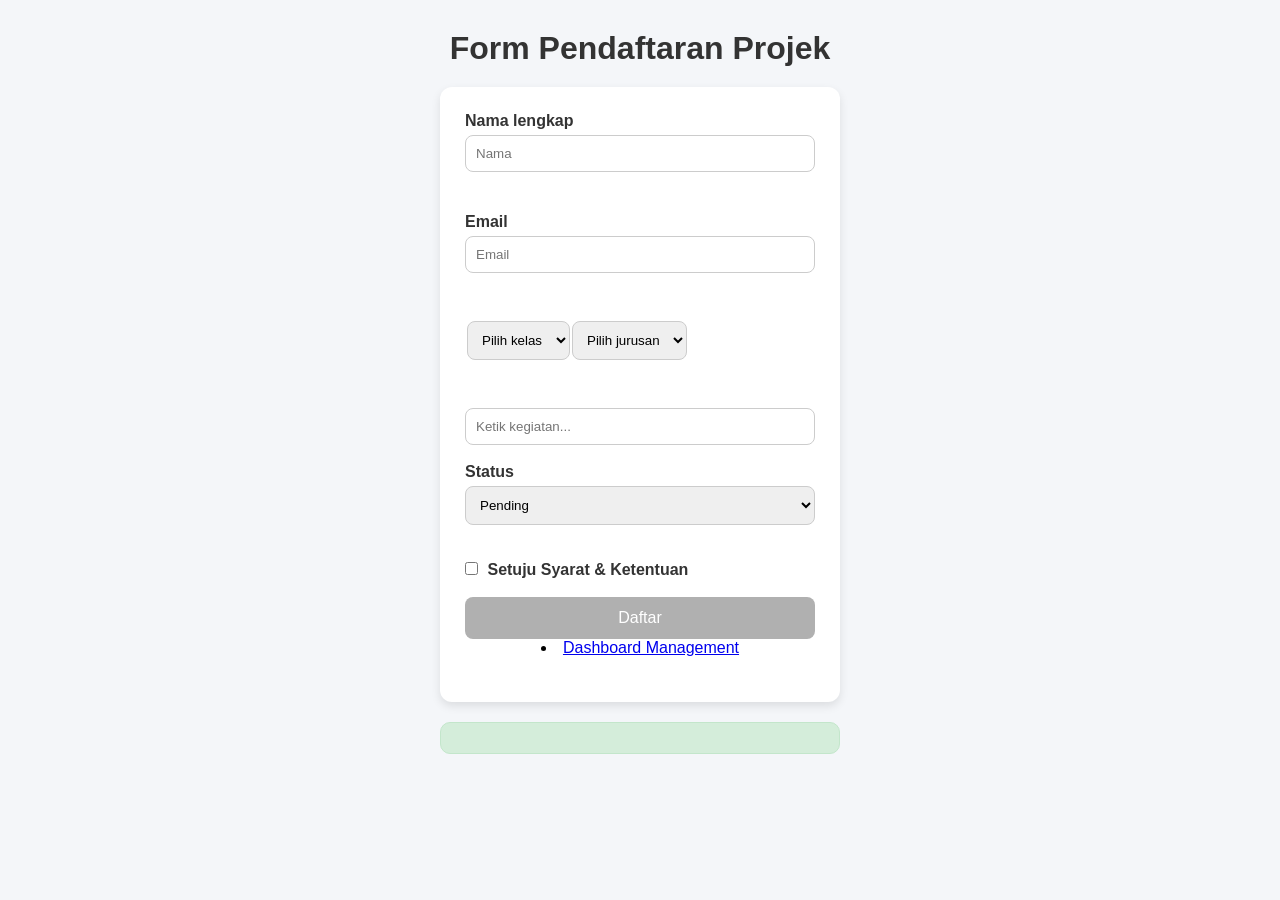
<file: index.html>
<!DOCTYPE html>
    <html lang="en">
    <head>
        <meta charset="UTF-8">
        <meta name="viewport" content="width=device-width, initial-scale=1.0">
        <title>Form</title>

        <link rel="stylesheet" href="css/style.css">
    </head>
    <body>
        <h1> Form Pendaftaran Projek </h1>
            <!DOCTYPE html>
        <html lang="en">
        <head>
            <meta charset="UTF-8">
            <meta name="viewport" content="width=device-width, initial-scale=1.0">
            <title>form</title>
        </head>
        <body>


            <form id="form">
        <div class="form-group">
        <label for="nama">Nama lengkap</label>
        <br>
        <input type="text" id="nama" placeholder="Nama">
         <br>
        <small id="errorNama" style="color: red;"></small>
        <br><br>
        </div>

        <label for="email">Email</label>
        <br>
        <input type="email" id="email" placeholder="Email">
        <br>
        <small id="errorEmail" style="color: red;"></small>
        <br><br>

        <table>
            <tr>
                <td>
                    <select id="kelas">
                        <option value="disable select">Pilih kelas</option>
                        <option value="10">10</option>
                        <option value="11">11</option>
                        <option value="12">12</option>
                    </select>    
                    <small id="error-kelas" style="color: red;"></small>
                </td>
                <td> 
                    <select id="jurusan">
                        <option value="disable select">Pilih jurusan</option>
                        <option value="rpl">RPL</option>
                        <option value="tkj">TKJ</option>
                        <option value="pf">PF</option>
                        <option value="tja">TJA</option>
                    </select>
                    
                    <small id="errorJurusan" style="color: red;"></small>

                </td>    
            </tr>
        </table>    
        
        <br><br>
        <input type="text" id="kegiatan" placeholder="Ketik kegiatan..."> 
        <br><br>

        <input type="hidden" id="editId">

        <div id="StatusGroup">
            <label for="inputStatus">Status</label>
            <br>
            <select id="inputStatus">
                <option value="pending">Pending</option>
                <option value="approve">Approve</option>
                <option value="reject">Reject</option>
            </select>
        </div>
        <br><br>

            <input type="checkbox" id="setuju">
            <label for="setuju">Setuju Syarat & Ketentuan</label>
            <br><br>

        <button type="submit" id="submit" disabled >Daftar</button>
        <br>

            <div style="text-align: center; margin-bottom: 20px;">
                <li>
                    <a class="tdm" href="pages/dashboard.html">
                        Dashboard Management
                    </a>
                </li>
            </div>

        

        </form>


  <div id="hasil"></div>
        
        <script src="js/script.js"></script>

 
        </body>
        </html>
</file>
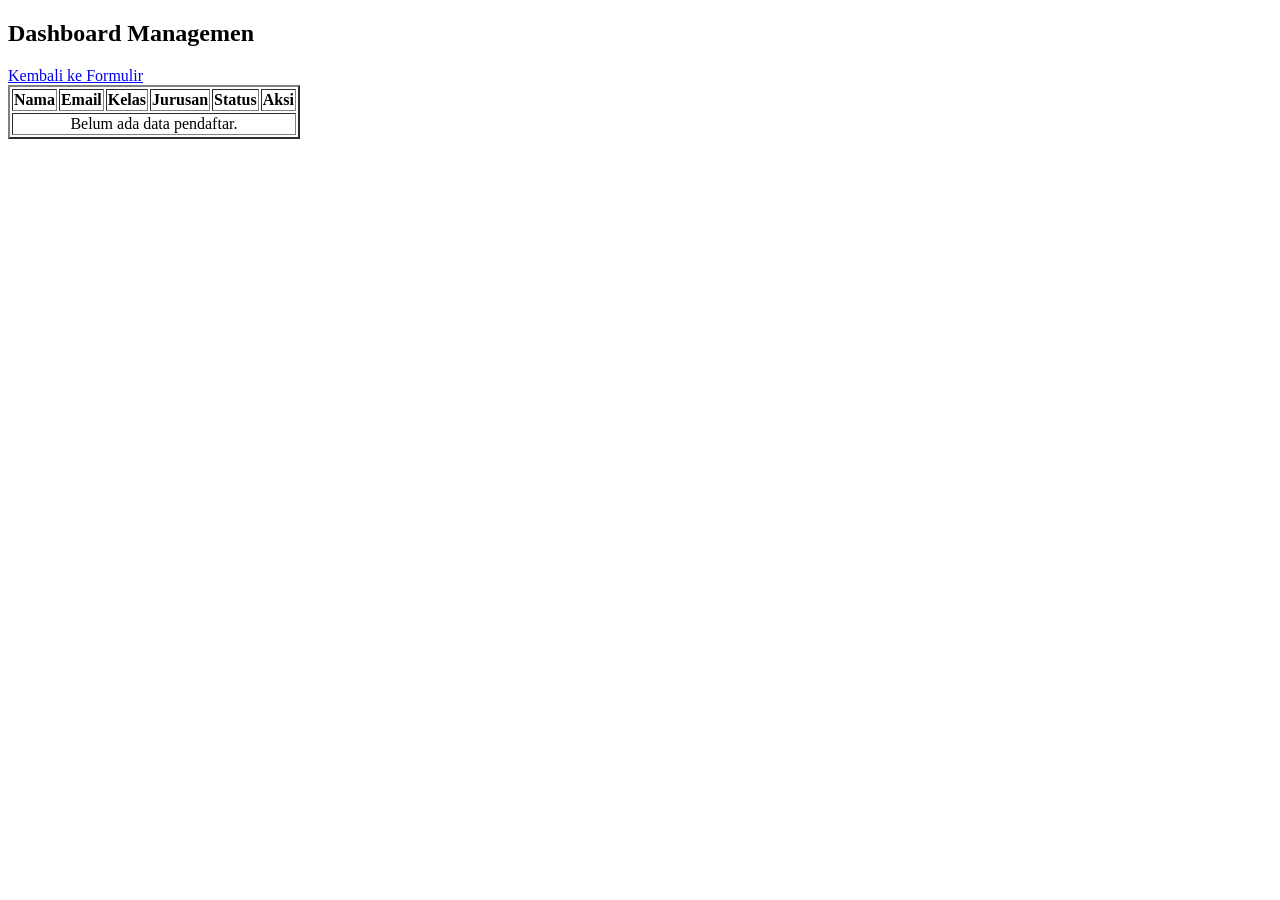
<file: pages/dashboard.html>
<!DOCTYPE html>
<html lang="en">
<head>
    <meta charset="UTF-8">
    <meta name="viewport" content="width=device-width, initial-scale=1.0">
    <title>Dashboard</title>
</head>
<body>
    <header>
        <h2>Dashboard Managemen</h2>
    </header>

    <div class="dashboard-tabel">
        <a href="../index.html" class="btn-kembali">Kembali ke Formulir</a>
        <table border="2">
            <thead>
                <tr>
                    <th>Nama</th>
                    <th>Email</th>
                    <th>Kelas</th>
                    <th>Jurusan</th>
                    <th>Status</th>
                    <th>Aksi</th>
                </tr>
            </thead>
            <tbody id="tablePeserta"></tbody>
        </table>
    </div>
    <script src="../js/dashboard.js"></script>
</body>
</html>
</file>
<file: css/style.css>
* {
    margin: 0;
    padding: 0;
    box-sizing: border-box;
}

body {
    font-family: Arial, sans-serif;
    background-color: #f4f6f9;
    display: flex;
    flex-direction: column;
    align-items: center;
    padding: 30px;
}

h1 {
    margin-bottom: 20px;
    color: #333;
}

form {
    background-color: white;
    padding: 25px;
    border-radius: 12px;
    box-shadow: 0 4px 10px rgba(0, 0, 0, 0.1);
    width: 400px;
}

label {
    font-weight: bold;
    color: #333;
}

input[type="text"],
input[type="email"],
select {
    width: 100%;
    padding: 10px;
    margin-top: 5px;
    border: 1px solid #ccc;
    border-radius: 8px;
    outline: none;
    transition: 0.3s;
}

input[type="text"]:focus,
input[type="email"]:focus,
select:focus {
    border-color: #007bff;
}

.kelas{     
    width: 100px;
}

small {
    display: block;
    margin-top: 5px;
    font-size: 13px;
}

input[type="checkbox"] {
    margin-right: 5px;
}

button {
    width: 100%;
    padding: 12px;
    border: none;
    border-radius: 8px;
    background-color: #007bff;
    color: white;
    font-size: 16px;
    cursor: pointer;
    transition: 0.3s;
}

button:hover:not(:disabled) {
    background-color: #0056b3;
}

button:disabled {
    background-color: #b0b0b0;
    cursor: not-allowed;
}

#hasil {
    width: 400px;
    margin-top: 20px;
    padding: 15px;
    border-radius: 10px;
    background-color: #d4edda;
    color: #155724;
    border: 1px solid #c3e6cb;
}

#hasil h3 {
    margin-bottom: 10px;
}

#hasil p {
    margin: 5px 0;
}
</file>
